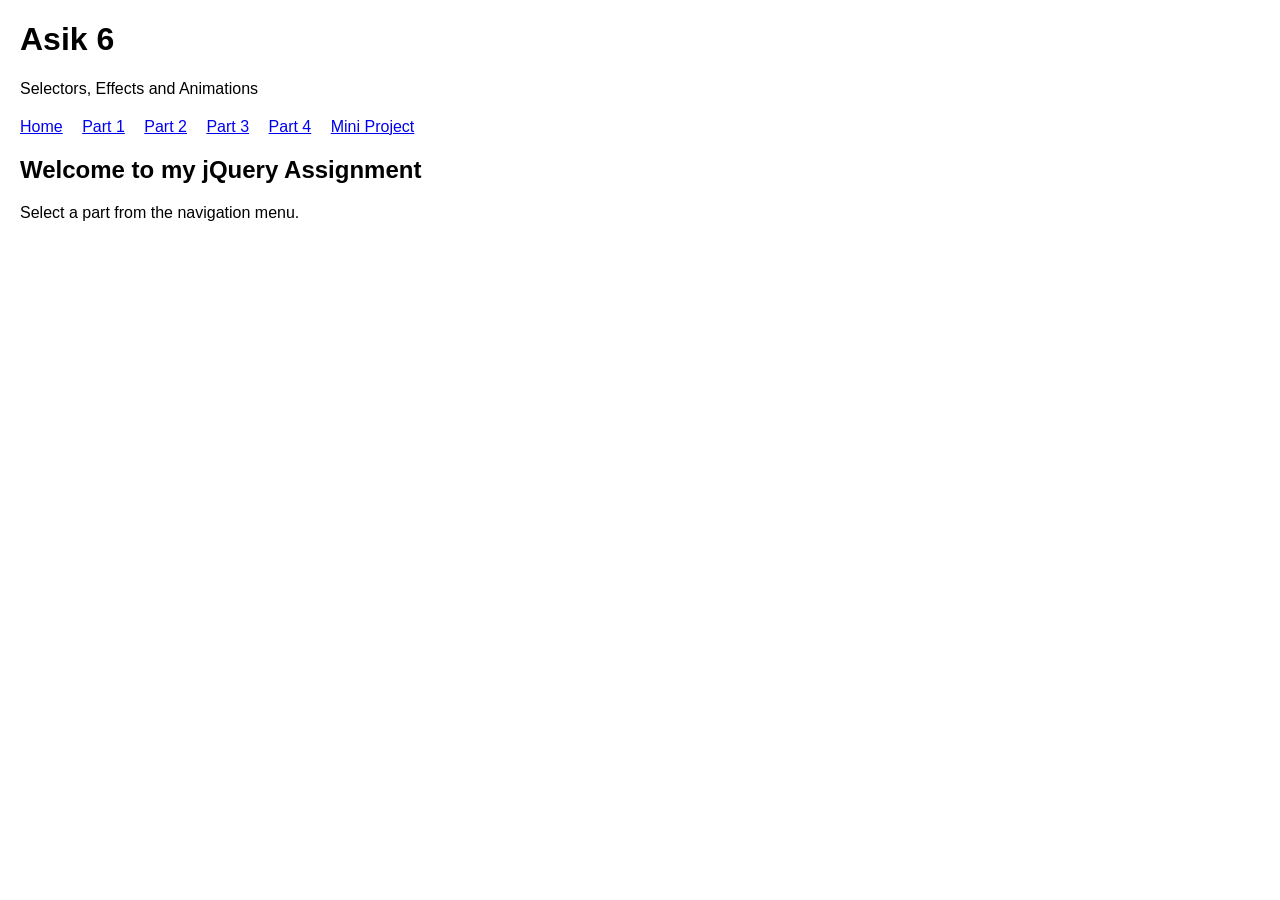
<file: index.html>
<!DOCTYPE html>
<html lang="en">
<head>
    <meta charset="UTF-8">
    <title>Asik 6</title>
    <link rel="stylesheet" href="style.css">
</head>
<body>
    <h1>Asik 6</h1>
    <p>Selectors, Effects and Animations</p>
    <nav>
        <a href="index.html">Home</a>
        <a href="part1.html">Part 1</a>
        <a href="part2.html">Part 2</a>
        <a href="part3.html">Part 3</a>
        <a href="part4.html">Part 4</a>
        <a href="project.html">Mini Project</a>
    </nav>
    <h2>Welcome to my jQuery Assignment</h2>
    <p>Select a part from the navigation menu.</p>
    <script src="https://code.jquery.com/jquery-3.7.1.min.js"></script>
    <script src="script.js"></script>
</body>
</html>
</file>
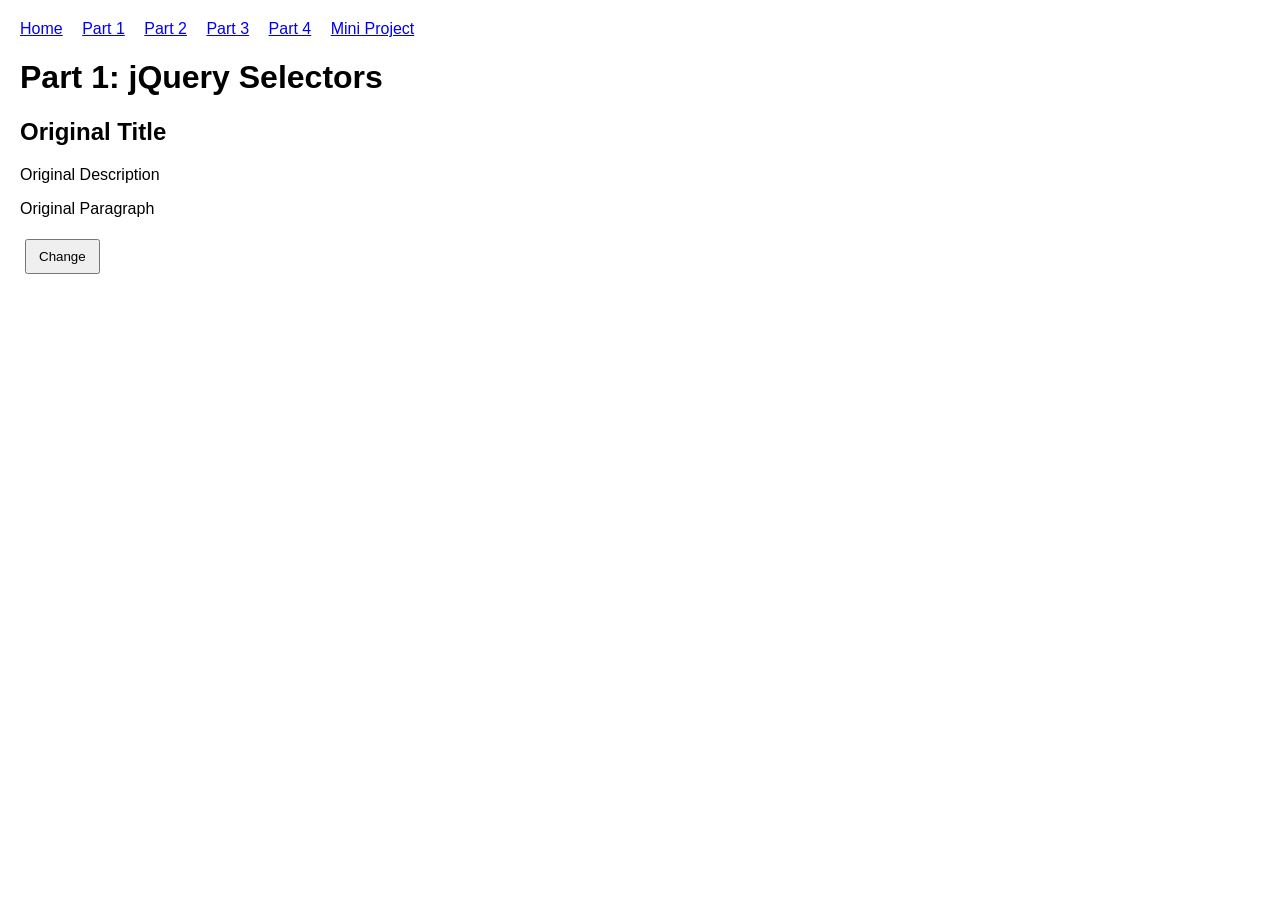
<file: part1.html>
<!DOCTYPE html>
<html lang="en">
<head>
    <meta charset="UTF-8">
    <title>Part 1</title>
    <link rel="stylesheet" href="style.css">
</head>
<body>
    <nav>
        <a href="index.html">Home</a>
        <a href="part1.html">Part 1</a>
        <a href="part2.html">Part 2</a>
        <a href="part3.html">Part 3</a>
        <a href="part4.html">Part 4</a>
        <a href="project.html">Mini Project</a>
    </nav>
    <h1>Part 1: jQuery Selectors</h1>
    <h2 id="title">Original Title</h2>
    <p class="description">Original Description</p>
    <p>Original Paragraph</p>
    <button id="changeBtn">Change</button>
    <script src="https://code.jquery.com/jquery-3.7.1.min.js"></script>
    <script src="script.js"></script>
</body>
</html>
</file>
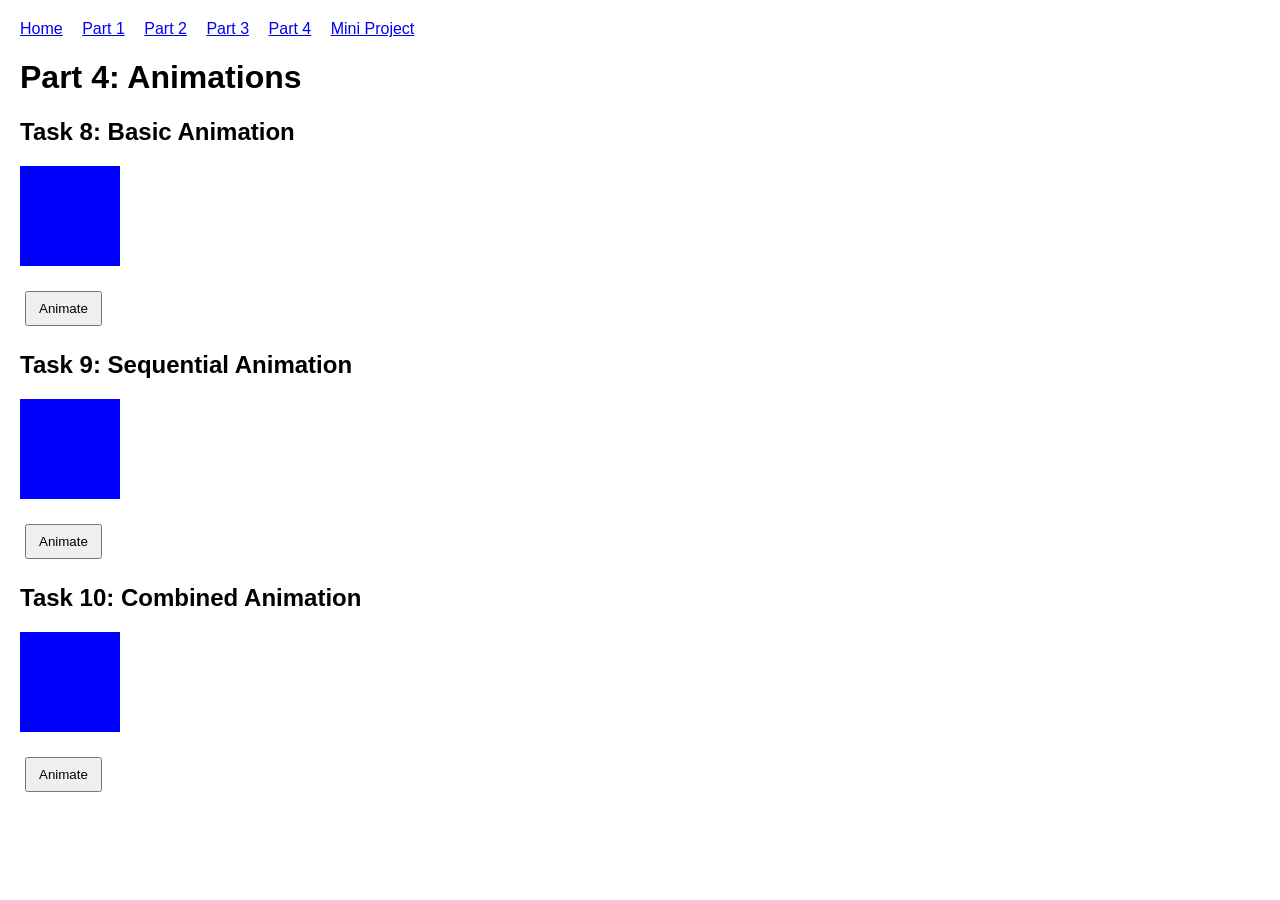
<file: part4.html>
<!DOCTYPE html>
<html lang="en">
<head>
    <meta charset="UTF-8">
    <title>Part 4</title>
    <link rel="stylesheet" href="style.css">
</head>
<body>
    <nav>
        <a href="index.html">Home</a>
        <a href="part1.html">Part 1</a>
        <a href="part2.html">Part 2</a>
        <a href="part3.html">Part 3</a>
        <a href="part4.html">Part 4</a>
        <a href="project.html">Mini Project</a>
    </nav>
    <h1>Part 4: Animations</h1>

    <h2>Task 8: Basic Animation</h2>
    <div id="box1" class="box"></div>
    <button id="animate1">Animate</button>

    <h2>Task 9: Sequential Animation</h2>
    <div id="box2" class="box"></div>
    <button id="animate2">Animate</button>

    <h2>Task 10: Combined Animation</h2>
    <div id="box3" class="box"></div>
    <button id="animate3">Animate</button>

    <script src="https://code.jquery.com/jquery-3.7.1.min.js"></script>
    <script src="script.js"></script>
</body>
</html>
</file>
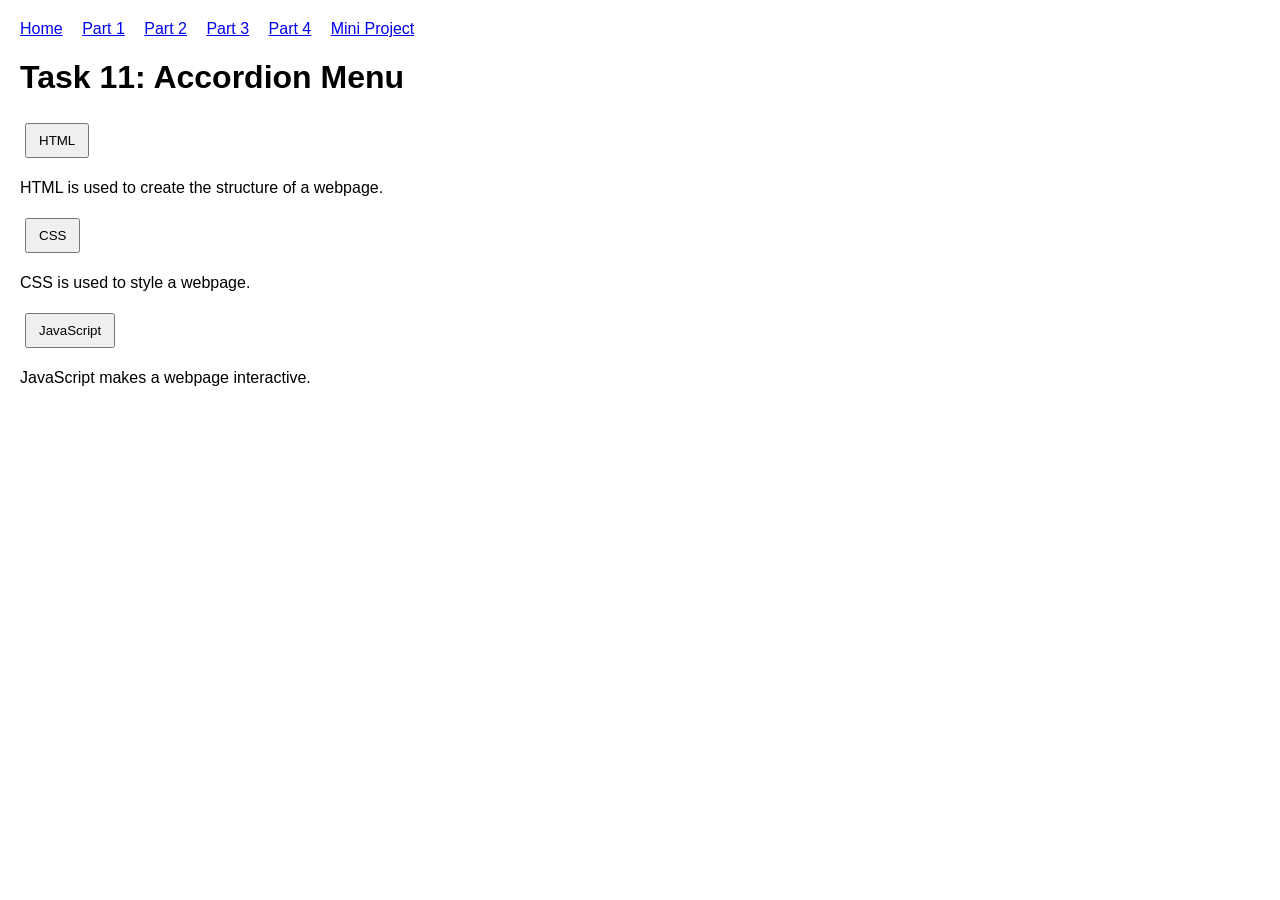
<file: project.html>
<!DOCTYPE html>
<html lang="en">
<head>
    <meta charset="UTF-8">
    <title>Mini Project</title>
    <link rel="stylesheet" href="style.css">
</head>
<body>
    <nav>
        <a href="index.html">Home</a>
        <a href="part1.html">Part 1</a>
        <a href="part2.html">Part 2</a>
        <a href="part3.html">Part 3</a>
        <a href="part4.html">Part 4</a>
        <a href="project.html">Mini Project</a>
    </nav>
    <h1>Task 11: Accordion Menu</h1>
    <button class="accordion">HTML</button>
    <div class="panel">
        <p>HTML is used to create the structure of a webpage.</p>
    </div>
    <button class="accordion">CSS</button>
    <div class="panel">
        <p>CSS is used to style a webpage.</p>
    </div>
    <button class="accordion">JavaScript</button>
    <div class="panel">
        <p>JavaScript makes a webpage interactive.</p>
    </div>
    <script src="https://code.jquery.com/jquery-3.7.1.min.js"></script>
    <script src="script.js"></script>
</body>
</html>
</file>
<file: style.css>
body {
    font-family: Arial, sans-serif;
    margin: 20px;
}

nav {
    margin: 20px 0;
}

nav a {
    margin-right: 15px;
}

button {
    padding: 8px 12px;
    margin: 5px;
    cursor: pointer;
}

.box {
    width: 100px;
    height: 100px;
    background-color: blue;
    position: relative;
    margin: 20px 0;
}
</file>
